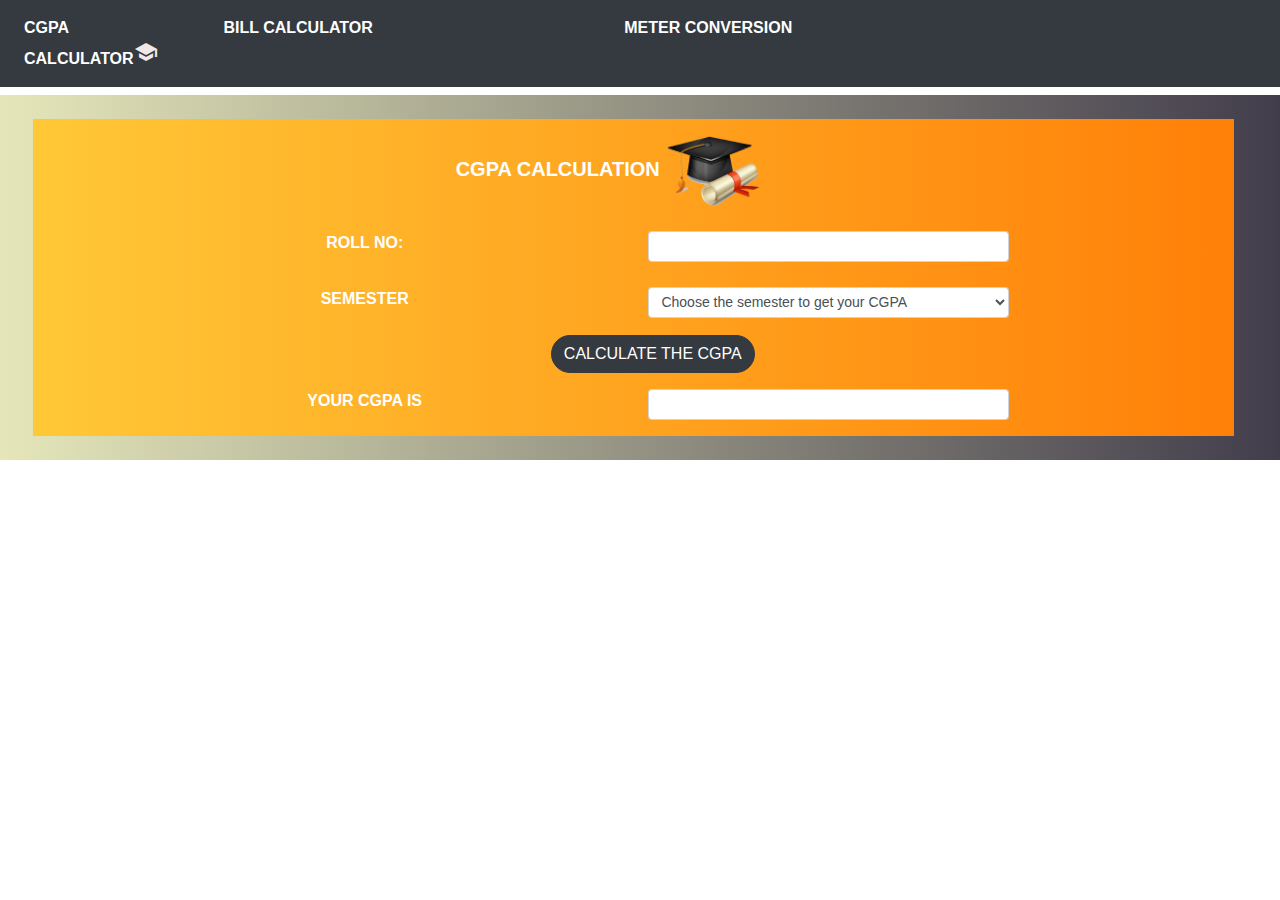
<file: index.html>
<!doctype html>
<html lang="en">
  <head>
    <title>cgpa</title>
    <!-- Required meta tags -->
    <meta charset="utf-8">
    <meta name="viewport" content="width=device-width, initial-scale=1, shrink-to-fit=no">

    <!-- Bootstrap CSS -->
    <link rel="stylesheet" href="https://stackpath.bootstrapcdn.com/bootstrap/4.3.1/css/bootstrap.min.css" 
    integrity="sha384-ggOyR0iXCbMQv3Xipma34MD+dH/1fQ784/j6cY/iJTQUOhcWr7x9JvoRxT2MZw1T" crossorigin="anonymous">
    <link href="https://fonts.googleapis.com/icon?family=Material+Icons" rel="stylesheet">
    <link href="https://fonts.googleapis.com/icon?family=Material+Icons" rel="stylesheet">
    <link rel="stylesheet" href="./style.css">
  </head>
  <body>
      
    <!-- Optional JavaScript -->
    <!-- jQuery first, then Popper.js, then Bootstrap JS -->
    <script src="https://code.jquery.com/jquery-3.3.1.slim.min.js" integrity="sha384-q8i/X+965DzO0rT7abK41JStQIAqVgRVzpbzo5smXKp4YfRvH+8abtTE1Pi6jizo" crossorigin="anonymous"></script>
    <script src="https://cdnjs.cloudflare.com/ajax/libs/popper.js/1.14.7/umd/popper.min.js" integrity="sha384-UO2eT0CpHqdSJQ6hJty5KVphtPhzWj9WO1clHTMGa3JDZwrnQq4sF86dIHNDz0W1" crossorigin="anonymous"></script>
    <script src="https://stackpath.bootstrapcdn.com/bootstrap/4.3.1/js/bootstrap.min.js" integrity="sha384-JjSmVgyd0p3pXB1rRibZUAYoIIy6OrQ6VrjIEaFf/nJGzIxFDsf4x0xIM+B07jRM" crossorigin="anonymous"></script>
    <div class="row bg-dark " id="">
      <!-- <div class="col-md-2 ml-5 mt-2">
        
      </div> -->
      <div class="col-md-12 ">
        <nav class="navbar navbar-expand-lg navbar-light ">
      
          <button class="navbar-toggler" type="button" data-toggle="collapse" data-target="#navbarSupportedContent" aria-controls="navbarSupportedContent" aria-expanded="false" aria-label="Toggle navigation">
            <span class="navbar-toggler-icon"></span>
          </button>
        
          <div class="collapse navbar-collapse" id="navbarSupportedContent">
            <ul class="navbar-nav ml-auto" id="">
              <li class="nav-item active">
                <a class="nav-link text-white  "  href="./index.html"><b>CGPA CALCULATOR</b><span><i class="material-icons " style="color: rgb(241, 233, 233);">school</i></span> </a>
              </li>
              <li class="nav-item active">
                <a class="nav-link ml-5 text-white" href="./index1.html"><b>BILL CALCULATOR</b><span><i class="material-icons " style="color: rgb(241, 233, 233);" >emoji_objects</i></span> </a>
              </li>
              
             
              <li class="nav-item active">
                <a class="nav-link ml-5 text-white" href="./index2.html"><b>METER CONVERSION</b><span><i class="material-icons " style="color: rgb(241, 233, 233);" >change_circle</i></span> </a>
              </li>
              <li class="nav-item active">
                <a class="nav-link text-dark" href="#"><b>METER CONVERSION</b></a>
              </li>
              <li class="nav-item active">
                <a class="nav-link text-dark " href="#"><b>METER CONVERSION</b></a>
              </li>
              
              
            </ul>
            
          </div>
        </nav>
      </div>
    </div>
   
    <!-- <div class="row bg-dark"  id="aa" >
        <div class="col-md-4 ">
           
        </div>
        <div class="col-md-5 mt-2 "> 
          <h3 class="font-weight-bold  text-center  text-white " style="font-family: 'Times New Roman', Times, serif;">CGPA CALCULATION  <img src="./image/graduation.png" alt="" class=" " width="150"><h1></h1></p> </h3>
         
          
        </div>
        <div class="col-md-5"> 
            
        </div>
    </div> -->
    <div class="row mt-2" id="a3">
       <div  class="col-md-5">

       </div>
       <div class="col-md-11">

       </div>
     <div class="row col-md-11 ml-5  mt-4 mb-4" id="rr">
            <div class="col-md-5">

            </div>
            <div class="col-md-11" >
              <h5 class="font-weight-bold  text-center text-white p-3 ml-5 " style="font-family: 'Lucida Sans', 'Lucida Sans Regular', 'Lucida Grande', 'Lucida Sans Unicode', Geneva, Verdana, sans-serif;"> CGPA CALCULATION <img src="./image/graduation.png" alt="" width="10%"></h5>
            </div>
            <!-- <div class=""> -->
              <div class="col-md-6 ">
            
                <p class="  ml-5 text-white text-center font-weight-bold" >ROLL NO:</p>
              </div>
              <div class="col-md-4">
                  <form action="">
                      <div class="">
                        <input type="" class=" form-control form-control-sm "  id="get1" placeholder="">
                      </div>
                    </form>
            </div>
           
            
            <div class="col-md-6">
              <p class=" ml-5 mt-3 text-center text-white font-weight-bold" >SEMESTER</p>
            </div>
            <div class="col-md-4">
              <form action="">
                  <div class="form-group">
                      <select name="course" id="course" class="form-control form-control-sm"  style="float: left;"
                       onchange="sem()" required>
                          <option value="">Choose the semester to get your CGPA</option>
                          <option value="1"> 1st sem</option>
                          <option value="2"> 2nd sem</option>
                          <option value="3"> 3rd sem</option>
                          <option value="4"> 4th sem</option>
                          <option value="5"> 5th sem</option>
                          <option value="6"> 6th sem</option>
                          <option value="7"> 7th sem</option>
                          <option value="8"> 8th sem</option>
                      </select>
                  </div>
              </form>
            </div>
            <div class="col-md-6" id="s1">
              <p class="ml-5 text-center text-white font-weight-bold"> 1st SEM GPA</p>
            </div>
            <div class="col-md-3" id="s11" >
              <form action="">
                <div class="">
                  <input type="" class="form-control form-control-sm" id="s111" value="" placeholder="">
                </div>
              </form>
            </div>
            <div class="col-md-6" id="s2">
              <p class="ml-5 text-center text-white font-weight-bold">2nd SEM GPA </p>
            </div>
            <div class="col-md-3" id="s22">
              <form action="">
                <div class="">
                  <input type="" class=" form-control form-control-sm"value="" id="s222" placeholder="">
                </div>
              </form>
            </div>
            <div class="col-md-6" id="s3">
              <p class="ml-5 text-center text-white font-weight-bold">3rd SEM GPA</p>
            </div>
            <div class="col-md-3" id="s33">
              <form action="">
                <div class="">
                  <input type="" class=" form-control form-control-sm" value="" id="s333" placeholder="">
                </div>
              </form>
            </div>
            <div class="col-md-6" id="s4">
              <p class="ml-5 text-center text-white font-weight-bold">4th SEM GPA</p>
            </div>
            <div class="col-md-3" id="s44">
              <form action="">
                <div class="">
                  <input type="" class=" form-control form-control-sm" value="" id="s444" placeholder="">
                </div>
              </form>
            </div>
            <div class="col-md-6" id="s5">
              <p class="ml-5 text-center text-white font-weight-bold">5th SEM GPA</p>
            </div>
            <div class="col-md-3" id="s55">
              <form action="">
                <div class="">
                  <input type="" class="form-control form-control-sm" value="" id="s555" placeholder="">
                </div>
              </form>
            </div>
            <div class="col-md-6" id="s6">
              <p class="ml-5 text-center text-white font-weight-bold">6th SEM GPA </p>
            </div>
            <div class="col-md-3" id="s66">
              <form action="">
                <div class="">
                  <input type="" class=" form-control form-control-sm" value="" id="s666" placeholder="">
                </div>
              </form>
            </div>
            <div class="col-md-6" id="s7">
              <p class="ml-5 text-center text-white font-weight-bold">7th SEM GPA </p>
            </div>
            <div class="col-md-3"id="s77" >
              <form action="">
                <div class="">
                  <input type="" class=" form-control form-control-sm" value="" id="s777" placeholder="">
                </div>
              </form>
            </div>
            <div class="col-md-6" id="s8">
              <p class="ml-5 text-center text-white font-weight-bold">8th SEM GPA </p>
            </div>
            <div class="col-md-3" id="s88">
              <form action="">
                <div class="">
                  <input type="" class=" form-control form-control-sm mb-3"value="" id="s888" placeholder="">
                </div>
              </form>
            </div>
            <div class="col-md-5">
  
            </div>
            <div class="col-md-4">
              <button type="button" class="btn btn-dark rounded rounded-pill mt-2 " onclick="calc()">CALCULATE THE CGPA</button>
  
            </div>
            <div class="col-md-6">
              <p class="ml-5 text-center text-white font-weight-bold mt-3"  >YOUR CGPA  IS </p>
            </div>
            <div class="col-md-4">
              <form action="">
                <div class="">
                  <input type="" class="mt-3 form-control form-control-sm mb-3" id="ans" placeholder="">
                </div>
              </form>
            </div>
            <!-- <div class="col-md-6 ">
              <p class=" ml-5 mt-3 text-center text-white font-weight-bold" >SEMESTER</p>
            </div>
              <div class="col-md-4">
                <form action="">
                    <div class="form-group">
                        <select name="course" id="coal" class="form-control form-control-sm"  style="float: left;"
                         onchange="gpasem()" required>
                            <option value="">Enter your marks to get your GPA</option>
                            <option value="1">1st sem</option>
                            <option value="2"> 2nd sem</option>
                            <option value="3"> 3rd sem</option>
                            <option value="4">4th sem</option>
                            <option value="5">5th sem</option>
                            <option value="6">6th sem</option>
                            <option value="7"> 7th sem</option>
                            <option value="8"> 8th sem</option>
                        </select>
                    </div>
                </form>
              </div> -->
              <!-- <div class="col-md-6 ">
                <p class=" ml-5 mt-3 text-center text-white font-weight-bold" >SUBJECT COUNT</p>
              </div>
                <div class="col-md-4 ">
                  <form action="">
                      <div class="form-group">
                          <select name="course" id="coal" class="form-control form-control-sm"  style="float: left;"
                           onchange="sub()" required>
                              <option value="">Choose subjects</option>
                              <option value="1">1</option>
                              <option value="2">2 </option>
                              <option value="3"> 3</option>
                              <option value="4">4</option>
                              <option value="5">5</option>
                              <option value="6">6</option>
                              
                          </select>
                      </div>
                  </form>
                </div>
                <div class="col-md-6" id="x1">
                   <p class=" ml-5 mt-3 text-center text-white font-weight-bold" id="y1" >SUB 1</p>
                </div>
                <div class="form-group col-md-1 mt-3">
                    <select id="z1" class="form-control form-control-sm" onchange="gpa1()">
                      <option selected>Choose your grade</option>
                      <option value="1">O</option>
                      <option value="2">A+</option>
                      <option value="3">A</option>
                      <option value="4">B+</option>
                      <option value="5">B</option>
                    </select>
                </div> <br>
                <div class="col-md-6" id="x1=2">
                  <p class=" ml-5 mt-2 text-center text-white font-weight-bold" id="y2" >SUB 2</p>
               </div>
               <div class="form-group col-md-1 mt-2">
                   <select id="z2" class="form-control form-control-sm" onchange="gpa1()">
                     <option selected>Choose your grade</option>
                     <option value="1">O</option>
                     <option value="2">A+</option>
                     <option value="3">A</option>
                     <option value="4">B+</option>
                     <option value="5">B</option>
                   </select>
               </div> <br>
               <div class="col-md-6" id="x3">
                <p class=" ml-5 mt-2 text-center text-white font-weight-bold" id="y3">SUB 3</p>
             </div>
             <div class="form-group col-md-1 mt-2">
                 <select id="z3" class="form-control form-control-sm" onchange="gpa1()">
                   <option selected>Choose your grade</option>
                   <option value="1">O</option>
                   <option value="2">A+</option>
                   <option value="3">A</option>
                   <option value="4">B+</option>
                   <option value="5">B</option>
                 </select>
             </div> <br>
             <div class="col-md-6" id="x4">
              <p class=" ml-5 mt-2 text-center text-white font-weight-bold" id="y4">SUB 4</p>
           </div>
           <div class="form-group col-md-1 mt-2">
               <select id="z4" class="form-control form-control-sm" onchange="gpa1()">
                 <option selected>Choose your grade</option>
                 <option value="1">O</option>
                 <option value="2">A+</option>
                 <option value="3">A</option>
                 <option value="4">B+</option>
                 <option value="5">B</option>
               </select>
           </div> <br>
           <div class="col-md-6" id="x5">
            <p class=" ml-5 mt-2 text-center text-white font-weight-bold" id="y5" >SUB 5</p>
         </div>
         <div class="form-group col-md-1 mt-2">
             <select id="z5" class="form-control form-control-sm" onchange="gpa1()">
               <option selected>Choose your grade</option>
               <option value="1">O</option>
               <option value="2">A+</option>
               <option value="3">A</option>
               <option value="4">B+</option>
               <option value="5">B</option>
             </select>
         </div> <br>
         <div class="col-md-6" id="x6">
          <p class=" ml-5 mt-2 text-center text-white font-weight-bold" id="y6" >SUB 6</p>
        </div>
       <div class="form-group col-md-1 mt-2" id="">
           <select id="z6" class="form-control form-control-sm" onchange="gpa1()">
             <option selected>Choose your grade</option>
             <option value="1">O</option>
             <option value="2">A+</option>
             <option value="3">A</option>
             <option value="4">B+</option>
             <option value="5">B</option>
           </select>
       </div>  <br>
       
      -->

            </div>
            
     </div>
     </div>
     <!-- <div class="row mt-4 mr-5 "> -->
      <!-- <div class="col-md-1 text-center p-2 ml-4 border border-light rounded rounded-pill mb-5 " id="a5">
        <a href="" class="">Previouspage</a>
      </div> -->
      
    <script>
      var o= window.onload=function()
      {
        document.getElementById("s1").style.display = "none";
        document.getElementById("s11").style.display = "none";
        document.getElementById("s2").style.display = "none";
        document.getElementById("s22").style.display = "none";
        document.getElementById("s3").style.display = "none";
        document.getElementById("s33").style.display = "none";
        document.getElementById("s4").style.display = "none";
        document.getElementById("s44").style.display = "none";
        document.getElementById("s5").style.display = "none";
        document.getElementById("s55").style.display = "none";
        document.getElementById("s6").style.display = "none";
        document.getElementById("s66").style.display = "none";
        document.getElementById("s7").style.display = "none";
        document.getElementById("s77").style.display = "none";
        document.getElementById("s8").style.display = "none";
        document.getElementById("s88").style.display = "none";
        // document.getElementById("y1").style.display = "none";
        // document.getElementById("z1").style.display = "none";
        // document.getElementById("y2").style.display = "none";
        // document.getElementById("z2").style.display = "none";
        // document.getElementById("y3").style.display = "none";
        // document.getElementById("z3").style.display = "none";
        // document.getElementById("y4").style.display = "none";
        // document.getElementById("z4").style.display = "none";
        // document.getElementById("y5").style.display = "none";
        // document.getElementById("z5").style.display = "none";
        // document.getElementById("y6").style.display = "none";
        // document.getElementById("z6").style.display = "none";
        
      }
      function sem()
      {
        o();
        var t=document.getElementById("course").selectedIndex;
       if(t==1){
        document.getElementById("s1").style.display = "inline";
        document.getElementById("s11").style.display = "inline";
       }
       else if(t==2){
        document.getElementById("s1").style.display = "inline";
        document.getElementById("s11").style.display = "inline";
        document.getElementById("s2").style.display = "inline";
        document.getElementById("s22").style.display = "inline";
       }
       else if(t==3){
        document.getElementById("s1").style.display = "inline";
        document.getElementById("s11").style.display = "inline";
        document.getElementById("s2").style.display = "inline";
        document.getElementById("s22").style.display = "inline";
        document.getElementById("s3").style.display = "inline";
        document.getElementById("s33").style.display = "inline";
       }
       else if(t==4){
        document.getElementById("s1").style.display = "inline";
        document.getElementById("s11").style.display = "inline";
        document.getElementById("s2").style.display = "inline";
        document.getElementById("s22").style.display = "inline";
        document.getElementById("s3").style.display = "inline";
        document.getElementById("s33").style.display = "inline";
        document.getElementById("s4").style.display = "inline";
        document.getElementById("s44").style.display = "inline";
       }
       else if(t==5){
        document.getElementById("s1").style.display = "inline";
        document.getElementById("s11").style.display = "inline";
        document.getElementById("s2").style.display = "inline";
        document.getElementById("s22").style.display = "inline";
        document.getElementById("s3").style.display = "inline";
        document.getElementById("s33").style.display = "inline";
        document.getElementById("s4").style.display = "inline";
        document.getElementById("s44").style.display = "inline";
        document.getElementById("s5").style.display = "inline";
        document.getElementById("s55").style.display = "inline";

       }
       else if(t==6){
        document.getElementById("s1").style.display = "inline";
        document.getElementById("s11").style.display = "inline";
        document.getElementById("s2").style.display = "inline";
        document.getElementById("s22").style.display = "inline";
        document.getElementById("s3").style.display = "inline";
        document.getElementById("s33").style.display = "inline";
        document.getElementById("s4").style.display = "inline";
        document.getElementById("s44").style.display = "inline";
        document.getElementById("s5").style.display = "inline";
        document.getElementById("s55").style.display = "inline";
        document.getElementById("s6").style.display = "inline";
        document.getElementById("s66").style.display = "inline";

       }
       else if(t==7){
        document.getElementById("s1").style.display = "inline";
        document.getElementById("s11").style.display = "inline";
        document.getElementById("s2").style.display = "inline";
        document.getElementById("s22").style.display = "inline";
        document.getElementById("s3").style.display = "inline";
        document.getElementById("s33").style.display = "inline";
        document.getElementById("s4").style.display = "inline";
        document.getElementById("s44").style.display = "inline";
        document.getElementById("s5").style.display = "inline";
        document.getElementById("s55").style.display = "inline";
        document.getElementById("s6").style.display = "inline";
        document.getElementById("s66").style.display = "inline";
        document.getElementById("s7").style.display = "inline";
        document.getElementById("s77").style.display = "inline";
       }
       else if(t==8){
        document.getElementById("s1").style.display = "inline";
        document.getElementById("s11").style.display = "inline";
        document.getElementById("s2").style.display = "inline";
        document.getElementById("s22").style.display = "inline";
        document.getElementById("s2").style.display = "inline";
        document.getElementById("s22").style.display = "inline";
        document.getElementById("s3").style.display = "inline";
        document.getElementById("s33").style.display = "inline";
        document.getElementById("s4").style.display = "inline";
        document.getElementById("s44").style.display = "inline";
        document.getElementById("s5").style.display = "inline";
        document.getElementById("s55").style.display = "inline";
        document.getElementById("s6").style.display = "inline";
        document.getElementById("s66").style.display = "inline";
        document.getElementById("s7").style.display = "inline";
        document.getElementById("s77").style.display = "inline";
        document.getElementById("s8").style.display = "inline";
        document.getElementById("s88").style.display = "inline";
       }
       
      }
      function calc(){
        document.getElementById("ans").value=0;
        var t=document.getElementById("course").selectedIndex;
        var c=0;
        var a=0;
        var y1=parseInt(document.getElementById("s111").value);
        var y2=parseInt(document.getElementById("s222").value);
        var y3=parseInt(document.getElementById("s333").value);
        var y4=parseInt(document.getElementById("s444").value);
        var y5=parseInt(document.getElementById("s555").value);
        var y6=parseInt(document.getElementById("s666").value);
        var y7=parseInt(document.getElementById("s777").value);
        var y8=parseInt(document.getElementById("s888").value);
        
        if(c<t){
          c=c+1;
          if((y1!=0)&& (c<t))
          {
            c=c+1;
            if((y2!=0)&&(c<t)){
              c=c+1;
              if((y3!=0)&&(c<t)){
                c=c+1;
               if((y4!=0)&&(c<t)){
                c=c+1;
               if((y5!=0)&&(c<t)){
                c=c+1;
               if((y6!=0)&&(c<t)){
                c=c+1;
               if((y7!=0)&&(c<t)){
                c=c+1;
               if((y8!=0)&&(c<t)){
              } 
              else if((y8!=0)&& (c==t))
              {
                document.getElementById("ans").value=(y1+y2+y3+y4+y5+y6+y7+y8)/8;
              }
            else
            {
              window.alert("8th Semester not entered");
            }
                
          } 
          else if((y7!=0)&& (c==t))
          {
            document.getElementById("ans").value=(y1+y2+y3+y4+y5+y6+y7)/7;
          }
            else{
            window.alert("7th Semester not entered");
          }
          }  
              else if((y6!=0)&& (c==t)){
            document.getElementById("ans").value=(y1+y2+y3+y4+y5+y6)/6;
            }
            else{
            window.alert("6th Semester not entered");
          }
              } 
              else if((y5!=0)&& (c==t)){
            document.getElementById("ans").value=(y1+y2+y3+y4+y5)/5;
            }
            else{
            window.alert("5th Semester not entered");
          }
              } 
              else if((y4!=0)&& (c==t)){
            document.getElementById("ans").value=(y1+y2+y3+y4)/4;
            }
            else{
            window.alert("4th Semester not entered");
          }
              }  
              else if((y3!=0)&& (c==t)){
            document.getElementById("ans").value=(y1+y2+y3)/3;
            }
            else{
            window.alert("3rd Semester not entered");
          }
            }
            else if((y2!=0)&& (c==t)){
            document.getElementById("ans").value=(y1+y2)/2;
            }
          else{
            window.alert("2nd Semester not entered");
          }
          }
          else if((y1!=0)&& (c==t)){
            document.getElementById("ans").value=y1;
          }
          else{
            // window.alert("1st Semester not entered");
          }
          }
        else{
          // window.alert("Semester not choosen");
        }
      }
     
    </script>
  </body>

</html>
</file>
<file: style.css>
#a1{
    background: #acb6e5;  /* fallback for old browsers */
background: -webkit-linear-gradient(to right, #86fde8, #acb6e5);  /* Chrome 10-25, Safari 5.1-6 */
background: linear-gradient(to right, #86fde8, #acb6e5); /* W3C, IE 10+/ Edge, Firefox 16+, Chrome 26+, Opera 12+, Safari 7+ */


}
#aa{
    background: #EB5757;  /* fallback for old browsers */
background: -webkit-linear-gradient(to right, #000000, #EB5757);  /* Chrome 10-25, Safari 5.1-6 */
background: linear-gradient(to right, #000000, #EB5757); /* W3C, IE 10+/ Edge, Firefox 16+, Chrome 26+, Opera 12+, Safari 7+ */

}
#a3{
    background: #403B4A;  /* fallback for old browsers */
    background: -webkit-linear-gradient(to right, #E7E9BB, #403B4A);  /* Chrome 10-25, Safari 5.1-6 */
    background: linear-gradient(to right, #E7E9BB, #403B4A); /* W3C, IE 10+/ Edge, Firefox 16+, Chrome 26+, Opera 12+, Safari 7+ */
    

}
#a5{
    background: #000000;  /* fallback for old browsers */
background: -webkit-linear-gradient(to right, #434343, #000000);  /* Chrome 10-25, Safari 5.1-6 */
background: linear-gradient(to right, #434343, #000000); /* W3C, IE 10+/ Edge, Firefox 16+, Chrome 26+, Opera 12+, Safari 7+ */

}

#bb{
    background: #fffc00;  /* fallback for old browsers */
background: -webkit-linear-gradient(to right, #ffffff, #fffc00);  /* Chrome 10-25, Safari 5.1-6 */
background: linear-gradient(to right, #ffffff, #fffc00); /* W3C, IE 10+/ Edge, Firefox 16+, Chrome 26+, Opera 12+, Safari 7+ */

}
#cc{
    background-color: rgba(247, 246, 244, 0.151);
}

#ap{
    background: #232526;  /* fallback for old browsers */
background: -webkit-linear-gradient(to right, #414345, #232526);  /* Chrome 10-25, Safari 5.1-6 */
background: linear-gradient(to right, #414345, #232526); /* W3C, IE 10+/ Edge, Firefox 16+, Chrome 26+, Opera 12+, Safari 7+ */

}
#a6{
    background: #FFB75E;  /* fallback for old browsers */
background: -webkit-linear-gradient(to right, #ED8F03, #FFB75E);  /* Chrome 10-25, Safari 5.1-6 */
background: linear-gradient(to right, #ED8F03, #FFB75E); /* W3C, IE 10+/ Edge, Firefox 16+, Chrome 26+, Opera 12+, Safari 7+ */
}
#a2{
    background: #5f2c82;  /* fallback for old browsers */
background: -webkit-linear-gradient(to right, #49a09d, #5f2c82);  /* Chrome 10-25, Safari 5.1-6 */
background: linear-gradient(to right, #49a09d, #5f2c82); /* W3C, IE 10+/ Edge, Firefox 16+, Chrome 26+, Opera 12+, Safari 7+ */

}
#a7{
    background: #000000;  /* fallback for old browsers */
background: -webkit-linear-gradient(to right, #0f9b0f, #000000);  /* Chrome 10-25, Safari 5.1-6 */
background: linear-gradient(to right, #0f9b0f, #000000); /* W3C, IE 10+/ Edge, Firefox 16+, Chrome 26+, Opera 12+, Safari 7+ */

}
#a8{
    background: #232526;  /* fallback for old browsers */
background: -webkit-linear-gradient(to right, #414345, #232526);  /* Chrome 10-25, Safari 5.1-6 */
background: linear-gradient(to right, #414345, #232526); /* W3C, IE 10+/ Edge, Firefox 16+, Chrome 26+, Opera 12+, Safari 7+ */

}
#rr{
    background: #FF8008;  /* fallback for old browsers */
background: -webkit-linear-gradient(to right, #FFC837, #FF8008);  /* Chrome 10-25, Safari 5.1-6 */
background: linear-gradient(to right, #FFC837, #FF8008); /* W3C, IE 10+/ Edge, Firefox 16+, Chrome 26+, Opera 12+, Safari 7+ */

}
</file>
